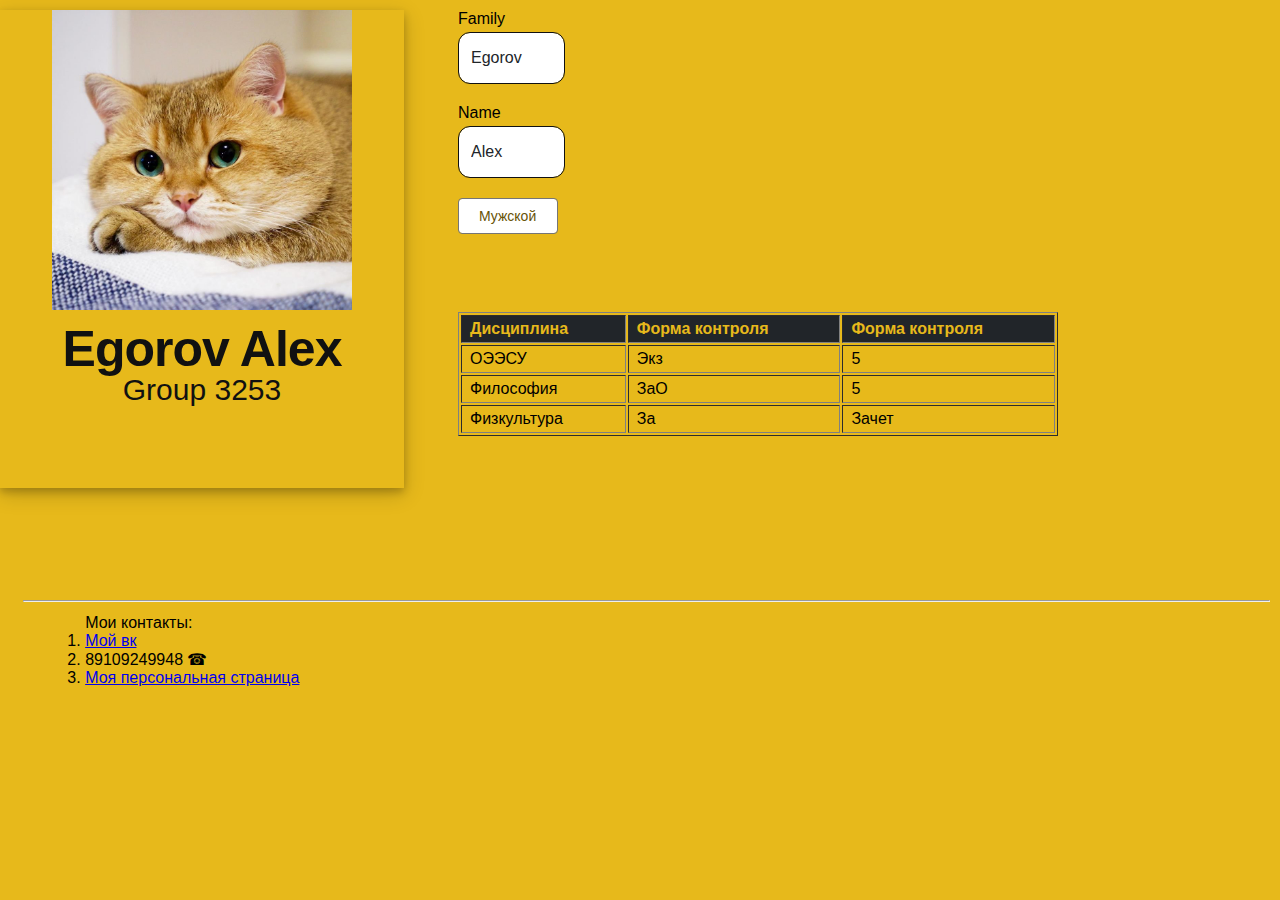
<file: index.html>
<!DOCTYPE html>

<html>
    <head>
        <title>Заголовок</title>
        <meta charset="utf-8">
        <link rel="stylesheet" href="main.css">
    </head>
    <body>
        
        <div class="polaroid">
            <img src="cat.jpg" width="300" height="300">
            <div class="container">
                <h1>Egorov Alex</h1> 
                <h2>Group 3253</h2>
            </div>
        </div>
        

        <div>
            <div class="one">
                <label class="text-field__label">Family</label>
                <input class="text-field__input" type="text" name="Family" placeholder="Family" value="Egorov">
            </div>
            <div class="two">
                <label class="text-field__label">Name</label>
                <input class="text-field__input" type="text" name="Alex" placeholder="Name" value="Alex">
            </div>
            <div class="three">
                <select>
                    <option value="1">Мужской</option>
                    <option value="2">Женский</option>
                </select>
            </div>
        </div>
        
        <br>
        <div class="four">
            <table border="1" width="600">
                <tr><th>Дисциплина</th><th>Форма контроля</th><th>Форма контроля</th></tr>
                <tr><td>ОЭЭСУ</td><td>Экз</td><td>5</td></tr>
                <tr><td>Философия</td><td>ЗаО</td><td>5</td></tr>
                <tr><td>Физкультура</td><td>За</td><td>Зачет</td></tr>
            </table>
        </div>

        <div class="footer"><hr class="footer-hr">
            <div class="footer-text">
                Мои контакты:
                <ol>
                    <li><a href="https://vk.com">Мой вк</a></li>
                    <li>89109249948 &#9742;</li>
                    <li><a href="index-new.html">Моя персональная страница</a></li>
                </ol>
                <br>
            </div>
        </div>

    </body>
</html>
</file>
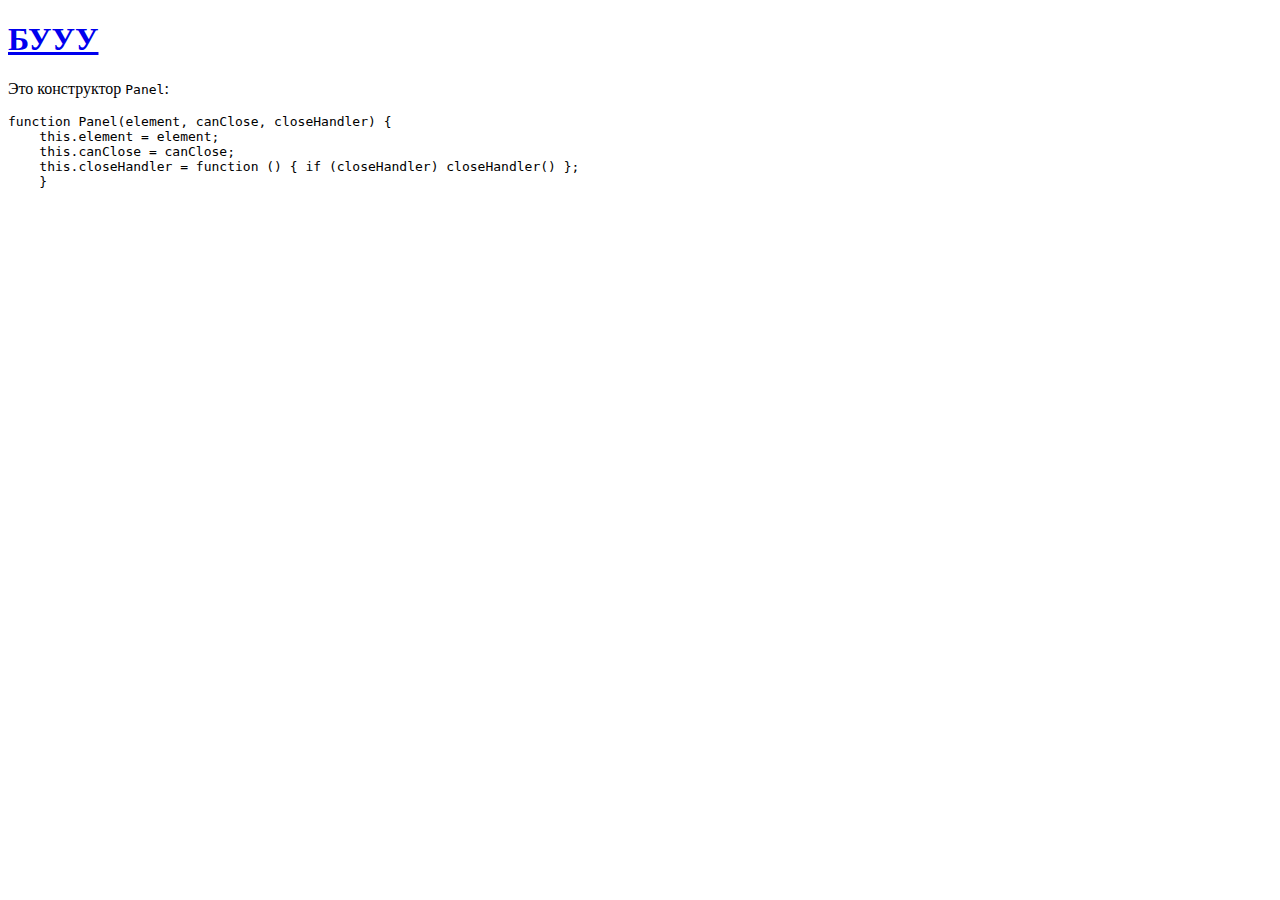
<file: index-new.html>
<!DOCTYPE html>
<html lang="en">
<head>
    <meta charset="UTF-8">
    <meta http-equiv="X-UA-Compatible" content="IE=edge">
    <meta name="viewport" content="width=device-width, initial-scale=1.0">
    <title>Document</title>
</head>
<body>        
    <h1><a href="index.html">БУУУ</a></h1>
    <p>Это конструктор <code>Panel</code>:</p>
    <pre><code>function Panel(element, canClose, closeHandler) {
    this.element = element;
    this.canClose = canClose;
    this.closeHandler = function () { if (closeHandler) closeHandler() };
    }</code></pre>
</body>
</html>
</file>
<file: main.css>
*{
    margin: 0;
    padding: 0;
}
html {
    background-color: #e7b91b;
    font-family: ‘Helvetica Neue’, sans-serif; 
}


h1 { 
    color: #111;
    font-family: ‘Helvetica Neue’, sans-serif; 
    font-size: 50px; 
    font-weight: bold; 
    letter-spacing: -1px; 
    line-height: 1; 
    text-align: center; }

h2 { 
    color: #111; 
    font-family: ‘Open Sans’, sans-serif; 
    font-size: 30px; 
    font-weight: 300; 
    line-height: 32px; 
    margin: 0 0 72px; 
    text-align: center; 
}

p, select{ 
    color: #685206; 
    font-family: ‘Helvetica Neue’, sans-serif; 
    font-size: 14px; 
    line-height: 24px; 
    margin: 0 0 24px; 
    text-align: justify; 
    text-justify: inter-word; 
}



  /* установим отступ 1rem от нижнего края элемента */
  .text-field {
    margin-bottom: 1rem;
  }
  /* стили для label */
  .text-field__label {
    display: block;
    margin-bottom: 0.25rem;
  }
  /* стили для input */
  .text-field__input {
    display: block;
    width: 10%;
    height: calc(2.25rem + 2px);
    padding: 0.375rem 0.75rem;
    font-family: inherit;
    font-size: 1rem;
    font-weight: 400;
    line-height: 1.5;
    color: #212529;
    background-color: #fff;
    background-clip: padding-box;
    border: 1px solid #111;
    border-radius: 0.75rem;
    transition: border-color 0.15s ease-in-out, box-shadow 0.15s ease-in-out;
  }

  select {
    /* Reset Select */
    appearance: none;
    outline: 0;
    border: 10;
    box-shadow: none;
    background-clip: padding-box;
    border-radius: 0.25rem;
    /* Personalize */
    flex: 1;
    padding: 5px 20px;
    color: #685206;
    background-color: #fff;
    cursor: pointer;
  }
  
  table {
    margin: 1em 0;
    min-width: 300px;
  }
    
  th {
    display: none;
    background-color: #212529;
    color: #e7b91b;
  }
  th, td {
    text-align: left;
    display: table-cell;
    padding: .25em .5em;
  }

  
  div.polaroid {
    text-align: center;
    box-shadow: 0 4px 8px 0 rgba(0, 0, 0, 0.2), 0 6px 20px 0 rgba(0, 0, 0, 0.19);
    margin-bottom: 25px;
    
    margin-top: 10px;
    width: 30%; /* Ширина блока */
    padding: 0 10px; /* Отступы внутри левого блока */
    float: left; /* Обтекание блока по правому краю */
  }
  div.container {
    text-align: center;
    padding: 10px 20px;
  }

  .one {
    margin-left: 35%; /* Отступ слева */
    padding: 10px; /* Отступы внутри правого блока */
   }

  .two {
    margin-left: 35%; /* Отступ слева */
    padding: 10px; /* Отступы внутри правого блока */
   }

  .three {
    margin-left: 35%; /* Отступ слева */
    padding: 10px; /* Отступы внутри правого блока */
   }

  .four {
    margin-left: 35%; /* Отступ слева */
    padding: 10px; /* Отступы внутри правого блока */
   }

  .footer {
    margin-left: 1%; /* Отступ слева */
    padding: 10px; /* Отступы внутри правого блока */
    margin-top: 10%;
   }
  .footer-hr {
    margin-bottom: 1%;
  } 
  .footer-text {
    margin-left: 5%;
  }
</file>
